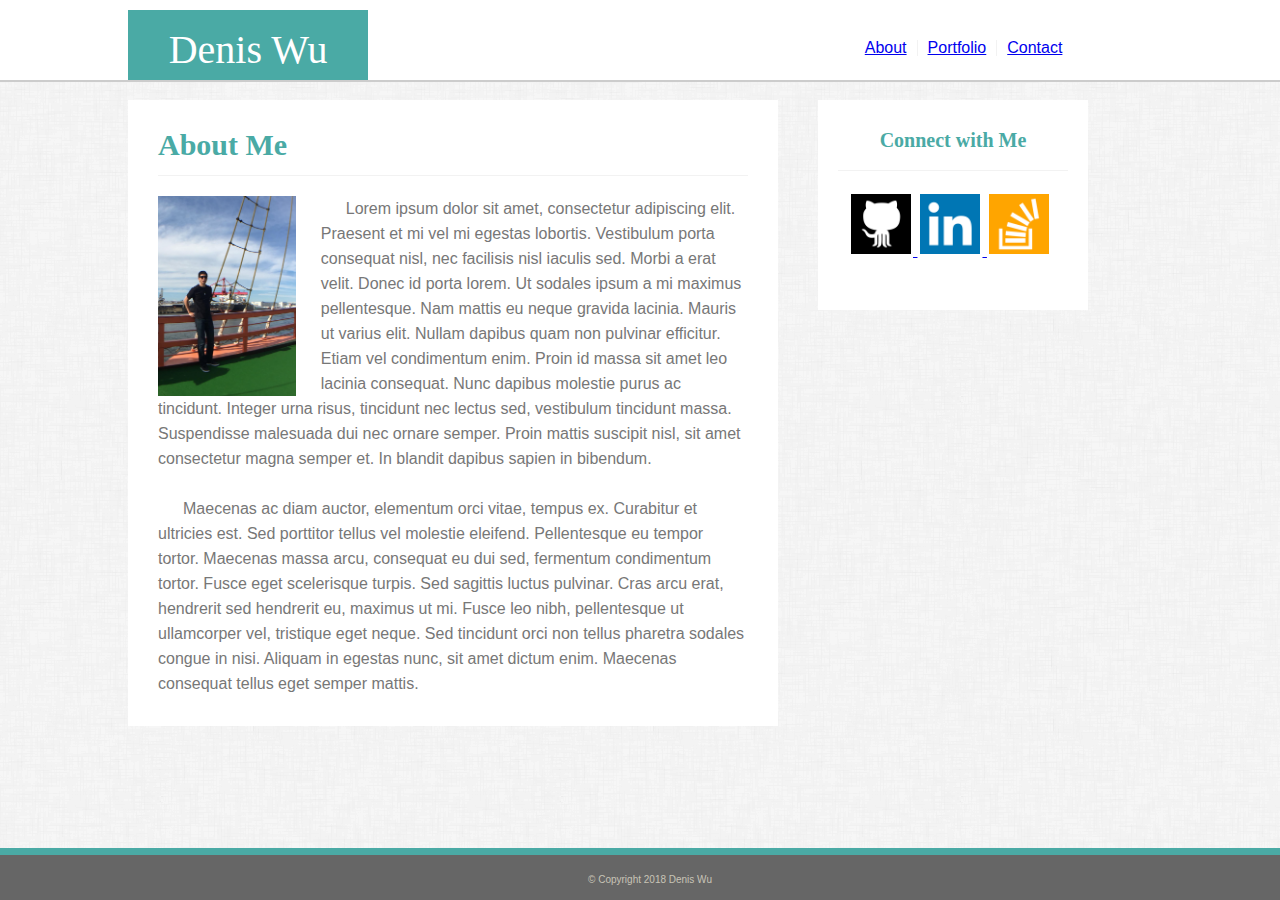
<file: index.html>
<!DOCTYPE HTML>

<html lang="eng-us">

<head>
  <meta charset="UTF-8">
  <meta name="viewport" content="width=device-width, initial-scale=1.0">
  <title>Denis Wu's Profile</title>
  <link rel="stylesheet" type="text/css" href="assets/css/reset.css">
  <link rel="stylesheet" type="text/css" href="assets/css/style.css">
</head>

<body background="assets/images/dust_scratches_background.png">

<header>
  <h1>Denis Wu</h1>
  <div class="indexPosition">
    <a class="contactFix" href="contact.html">Contact</a>
    <a class="portfolioFix" href="portfolio.html">Portfolio</a>
    <a class="aboutFix" href="index.html">About</a>
  </div>
</header>

<section class="content">
  <aside class="infoContainer clearfix"> 
    <h2 class="heading">About Me</h2>
    <img class="profilePic" src="assets/images/Profile Picture.jpg" alt="profilePic">
    <div class="profileIntro">
      <p>Lorem ipsum dolor sit amet, consectetur adipiscing elit. Praesent et mi vel mi egestas lobortis. Vestibulum porta consequat nisl, nec facilisis nisl iaculis sed. Morbi a erat velit. Donec id porta lorem. Ut sodales ipsum a mi maximus pellentesque. Nam mattis eu neque gravida lacinia. Mauris ut varius elit. Nullam dapibus quam non pulvinar efficitur. Etiam vel condimentum enim. Proin id massa sit amet leo lacinia consequat. Nunc dapibus molestie purus ac tincidunt. Integer urna risus, tincidunt nec lectus sed, vestibulum tincidunt massa. Suspendisse malesuada dui nec ornare semper. Proin mattis suscipit nisl, sit amet consectetur magna semper et. In blandit dapibus sapien in bibendum.<p>
      <br>
      <p>Maecenas ac diam auctor, elementum orci vitae, tempus ex. Curabitur et ultricies est. Sed porttitor tellus vel molestie eleifend. Pellentesque eu tempor tortor. Maecenas massa arcu, consequat eu dui sed, fermentum condimentum tortor. Fusce eget scelerisque turpis. Sed sagittis luctus pulvinar. Cras arcu erat, hendrerit sed hendrerit eu, maximus ut mi. Fusce leo nibh, pellentesque ut ullamcorper vel, tristique eget neque. Sed tincidunt orci non tellus pharetra sodales congue in nisi. Aliquam in egestas nunc, sit amet dictum enim. Maecenas consequat tellus eget semper mattis.</p>
    </div>
  </aside>
  
  <aside class="profileSocial">
    <h3 class="socialHeading">Connect with Me</h3>
    <div class="icons">
      <a href="https://github.com/yiyi098" target="_blank">
        <img class="indivIcon" href="" src="assets/images/icons/if_github_401441.png" alt="Github icon" width="60px" length="60px">
      </a>
      <a href="https://www.linkedin.com/in/denis-wu-727b12154/" target="_blank">
        <img class="indivIcon" href="" src="assets/images/icons/if_social-linkedin-square1_771369.png" alt="LinkedIn icon" width="60px" length="60px">
      </a>
      <a href="https://stackoverflow.com/users/9105445/denis-wu?tab=profile" target="_blank">
        <img class="indivIcon" href="" src="assets/images/icons/if_stackoverflow_273179.png" alt="Stackoverflow icon" width="60px" length="60px">
      </a>
    </div>
  </aside>
</section>

<footer>
  © Copyright 2018 Denis Wu
</footer>

</body>

</html>
</file>
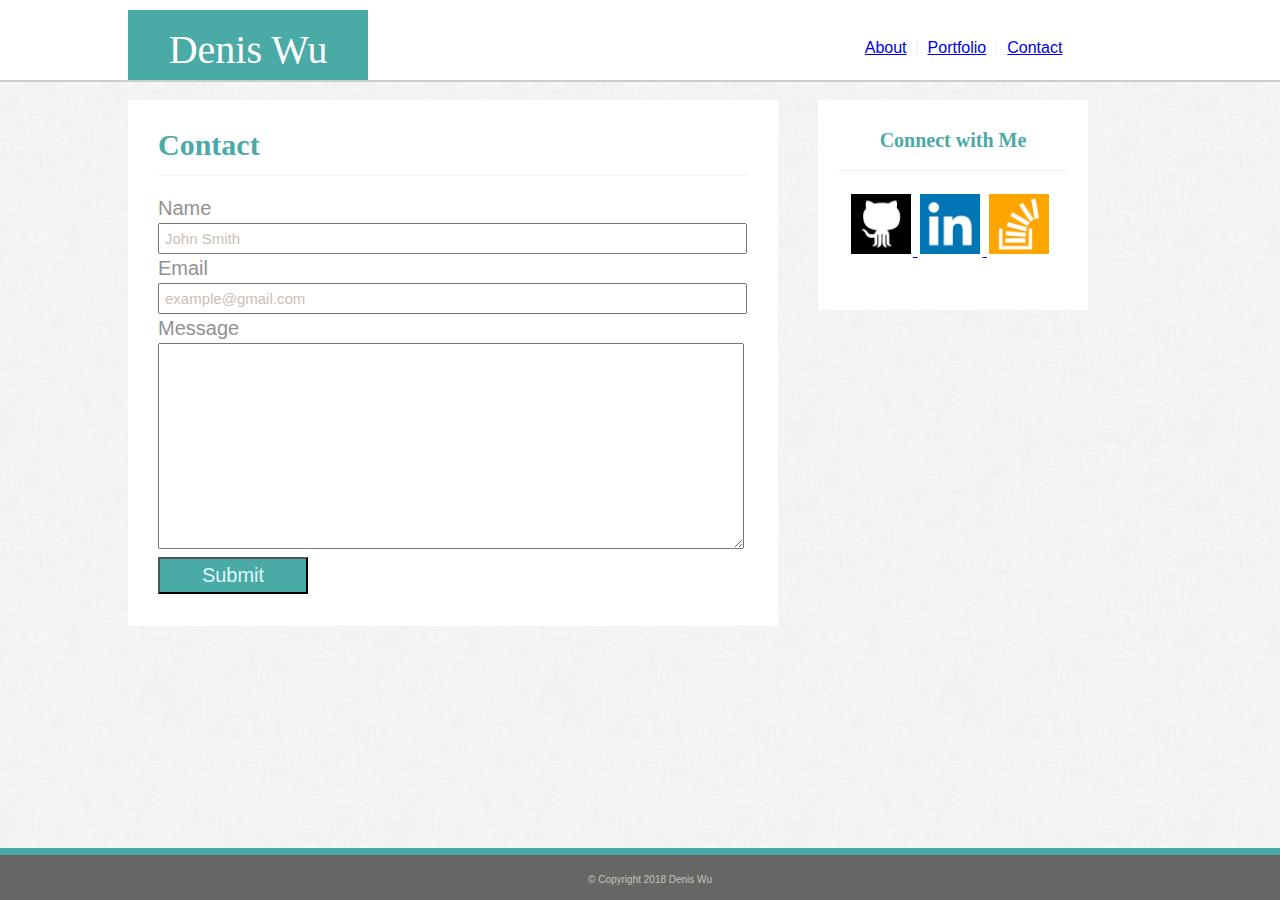
<file: contact.html>
<!DOCTYPE HTML>

<html lang="eng-us">

<head>
  <meta charset="UTF-8">
  <meta name="viewport" content="width=device-width, initial-scale=1.0">
  <title>Denis Wu's Contact</title>
  <link rel="stylesheet" type="text/css" href="assets/css/reset.css">
  <link rel="stylesheet" type="text/css" href="assets/css/style.css">
</head>

<body background="assets/images/dust_scratches_background.png">

<header>
  <h1>Denis Wu</h1>
  <div class="indexPosition">
    <a class="contactFix" href="contact.html">Contact</a>
    <a class="portfolioFix" href="portfolio.html">Portfolio</a>
    <a class="aboutFix" href="index.html">About</a>
  </div>
</header>

<section class="content">
  <aside class="infoContainer clearfix"> 
    <h2 class="heading">Contact</h2>
    <form class="formFormatting">
      Name
      <br>
      <input height="20px" type="text" name="Name" value="John Smith">
      <br>
      Email
      <br>
      <input type="text" name="Email" value="example@gmail.com">
      <br>
      Message
      <br>
      <textarea name="message"></textarea>
      <br>
      <input class="button" type="submit" value="Submit">
    </form>
  </aside>

  <aside class="profileSocial">
    <h3 class="socialHeading">Connect with Me</h3>
    <div class="icons">
      <a href="https://github.com/yiyi098" target="_blank">
        <img class="indivIcon" href="" src="assets/images/icons/if_github_401441.png" alt="Github icon" width="60px" length="60px">
      </a>
      <a href="https://www.linkedin.com/in/denis-wu-727b12154/" target="_blank">
        <img class="indivIcon" href="" src="assets/images/icons/if_social-linkedin-square1_771369.png" alt="LinkedIn icon" width="60px" length="60px">
      </a>
      <a href="https://stackoverflow.com/users/9105445/denis-wu?tab=profile" target="_blank">
        <img class="indivIcon" href="" src="assets/images/icons/if_stackoverflow_273179.png" alt="Stackoverflow icon" width="60px" length="60px">
      </a>
    </div>
  </aside>
</section>

<footer>
  © Copyright 2018 Denis Wu
</footer>

</body>

</html>
</file>
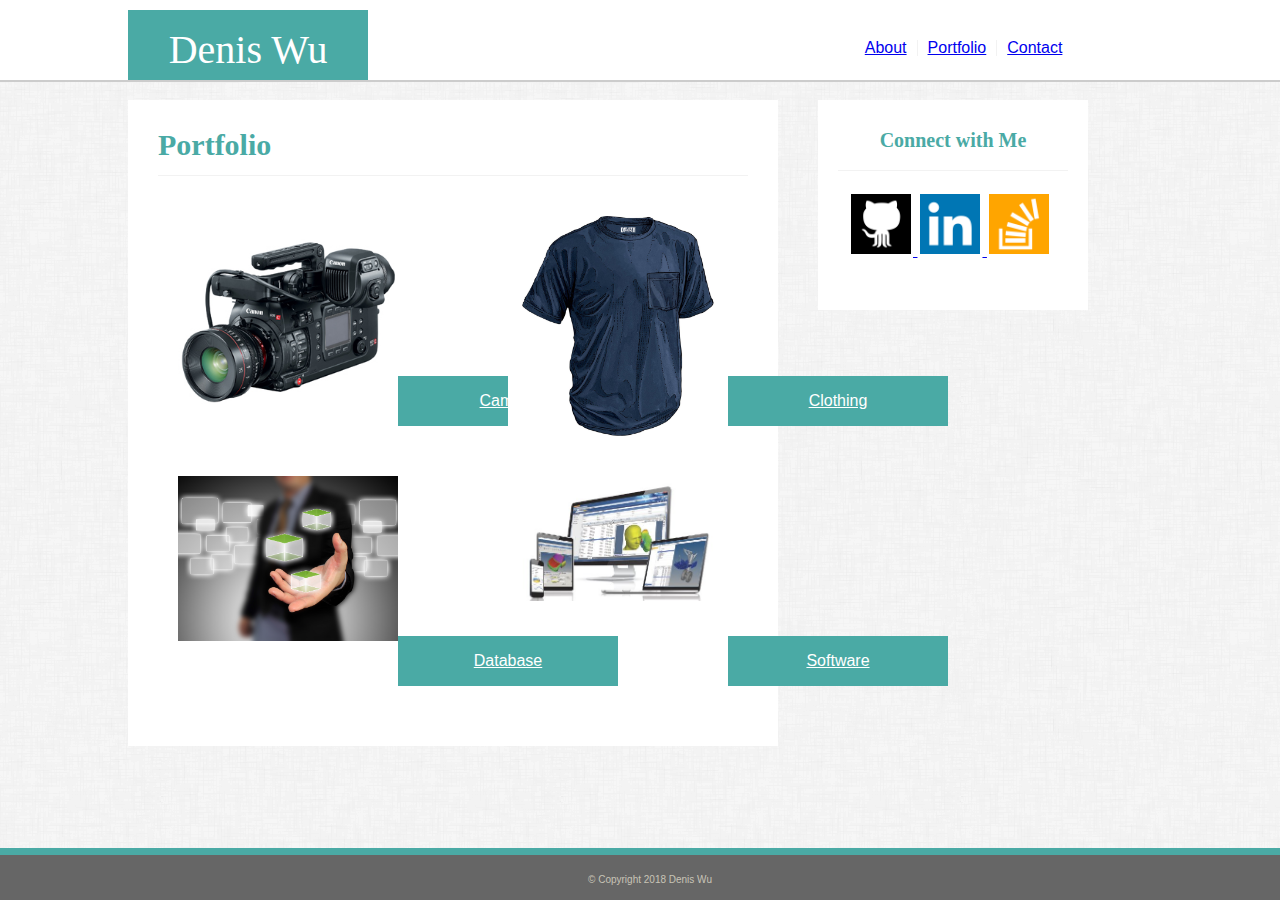
<file: portfolio.html>
<!DOCTYPE HTML>

<html lang="eng-us">

<head>
  <meta charset="UTF-8">
  <title>Denis Wu's Portfolio</title>
  <meta name="viewport" content="width=device-width, initial-scale=1.0">
  <link rel="stylesheet" type="text/css" href="assets/css/reset.css">
  <link rel="stylesheet" type="text/css" href="assets/css/style.css">
</head>

<body background="assets/images/dust_scratches_background.png">

<header>
  <h1>Denis Wu</h1>
  <div class="indexPosition">
    <a class="contactFix" href="contact.html">Contact</a>
    <a class="portfolioFix" href="portfolio.html">Portfolio</a>
    <a class="aboutFix" href="index.html">About</a>
  </div>
</header>

<section class="content">
  <aside class="infoContainer clearfix"> 
    <h2 class="heading">Portfolio</h2>
    <div class="portfolioContainer">
      <div class="portfolioPic1">
        <img src="assets/images/Camera.jpg" alt="cameraPic" width="100%" length="100%">
        <a href="#" class="portfolioPicDescription">Camera</a>
      </div>
      <div class="portfolioPic2">
        <img src="assets/images/Clothing.jpg" alt="clothingPic" width="100%" length="100%">
        <a href="#" class="portfolioPicDescription">Clothing</a>
      </div>
      <div class="portfolioPic3">
        <img src="assets/images/Database.jpg" alt="databasePic" width="100%" length="100%">
        <a href="#" class="portfolioPicDescription">Database</a>
      </div>
      <div class="portfolioPic4">
        <img src="assets/images/Software.jpg" alt="softwarePic" width="100%" length="100%">
        <a href="#" class="portfolioPicDescription">Software</a>
      </div>
    </div>
  </aside>
  
  <aside class="profileSocial">
    <h3 class="socialHeading">Connect with Me</h3>
    <div class="icons">
      <a href="https://github.com/yiyi098" target="_blank">
        <img class="indivIcon" href="" src="assets/images/icons/if_github_401441.png" alt="Github icon" width="60px" length="60px">
      </a>
      <a href="https://www.linkedin.com/in/denis-wu-727b12154/" target="_blank">
        <img class="indivIcon" href="" src="assets/images/icons/if_social-linkedin-square1_771369.png" alt="LinkedIn icon" width="60px" length="60px">
      </a>
      <a href="https://stackoverflow.com/users/9105445/denis-wu?tab=profile" target="_blank">
        <img class="indivIcon" href="" src="assets/images/icons/if_stackoverflow_273179.png" alt="Stackoverflow icon" width="60px" length="60px">
      </a>
    </div>
  </aside>
</section>

<footer>
  © Copyright 2018 Denis Wu
</footer>

</body>

</html>
</file>
<file: assets/css/style.css>
h1, h2, h3, h4, h5, h6{
  font-family: 'Georgia', Times, Times New Roman, serif;
}

p, div, footer, form {
  font-family: 'Arial', 'Helvetica Neue', Helvetica, sans-serif;
}

header {
  background-color: #ffffff;
  border-color: #cccccc;
  width: 100%;
  height: 80px;
  position: fixed;
  z-index: 1;
  border-bottom: 2px solid #cccccc;
}

h1 {
  font-size: 40px;
  color: white;
  background-color: #4aaaa5;
  width: 200px;
  height: 30px;
  float: left;
  padding: 20px;
  text-align: center;
  margin-left: 10%;
  margin-top: 10px;
  margin-right: 100px;
}

footer {
  position: fixed;
  width: 100%;
  height:25px;
  bottom: 0;
  font-size: 10px;
  color: #C8C4B6;
  background-color: #666666;
  border-top: 7.5px solid #4aaaa5;
  text-align: center;
  line-height: 30px;
  padding: 10px;
  margin-top: 10px;
}

.indexPosition {
  position: relative;
  color: #777777;
  top: 50%;
  right: 17%;
}

/*.marginAndFloatFix1 {
  float: right;
  margin-left: 10px;
}*/

.contactFix {
  float: right;
  margin-left: 10px;
}


/*.marginAndFloatFix2 {
  float: right;
  margin-right: 10px;
  margin-left: 10px;
}*/

.aboutFix {
  float: right;
  margin-right: 10px;
  margin-left: 10px;
}

/*.indexBorderAndFloatFix {
  float: right;
  border-left: 1.5px solid #F2F2F2;
  border-right: 1.5px solid #F2F2F2;
  padding-left: 10px;
  padding-right: 10px;
}*/

.portfolioFix {
  float: right;
  border-left: 1.5px solid #F2F2F2;
  border-right: 1.5px solid #F2F2F2;
  padding-left: 10px;
  padding-right: 10px;
}

.content {
  position: absolute;
  top: 100px;
  float: left;
  margin-left: 10%;
  width: 960px;
  margin-right: 10%;
}

.clearfix::after {
    content: "";
    clear: both;
    display: block;
}

.infoContainer {
  position: absolute;
  background-color: #ffffff;
  border-color: #dddddd;
  width: 590px;
  padding: 30px;
  border-width: 1px;
}

.heading {
  font-size: 30px;
  font-weight: 700;
  float: left;
  color: #4aaaa5;
  border-bottom: 1.5px solid #F2F2F2;
  width: 100%;
  padding-bottom: 15px;
  margin-bottom: 20px;
}

.profileSocial {
  background-color: #ffffff;
  border-color: #dddddd;
  float: right;
  padding: 20px;
  width: 230px;
  height: 170px;
}

.socialHeading {
  font-size: 20px;
  font-weight: 700;
  color: #4aaaa5;
  border-bottom: 1.5px solid #F2F2F2;
  padding-top: 10px;
  padding-bottom: 20px;
  margin-bottom: 20px;
  width: 230px;
  text-align: center;
}

.icons {
  margin: 10px;
}

.indivIcon {
  padding: 2.5px;
}

/*Below are Profile Page specific*/
.profilePic {
  float: left;
  height: 200px;
  width: auto;
  margin-right: 25px;
}

.profileIntro {
  color: #777777;
  line-height: 25px;
  text-indent: 25px;
}

/*Below are Portfolio Page Specific*/

.portfolioContainer {
  position: relative;
  width: 590px;
}

.portfolioPic1 {
  position: relative;
  float: left;
  margin: 20px;
  width: 220px;
  height: 220px;
}

.portfolioPic2 {
  position: relative;
  float: right;
  margin: 20px;
  width: 220px;
  height: 220px;
}

.portfolioPic3 {
  position: relative;
  float: left;
  margin: 20px;
  width: 220px;
  height: 220px;
}

.portfolioPic4 {
  position: relative;
  float: right;
  margin: 20px;
  width: 220px;
  height: 220px;
}

.portfolioPicDescription{
  position: absolute;
  bottom: 10px;
  background-color: #4aaaa5;
  width: 100%;
  text-align: center;
  line-height: 50px;
  color: white;
}

/*Below are Contact Page Specific*/

form {
  color: #919192;
  line-height: 25px;
  font-size: 20px;
  width: auto;
}

input {
  color: #CABFB5;
  padding: 5px;
  font-size: 15px;
  margin-top: 2px;
  margin-bottom: 2px;
  width: 575px;
}

textarea {
  margin-top: 2px;
  width: 580px;
  height: 200px;
}

.button {
  background: #4aaaa5;
  color: #DEF7FB;
  padding-left: 20px;
  padding-right: 20px;
  padding-top: 5px;
  padding-bottom: 5px;
  font-size: 20px;
  width: 150px;
}

/*Below are Media Queries*/

@media only screen and (max-width: 980px) {
  .content {
    width: 960px;
  }
  .infoContainer {
    width: 400px;
  }
  .portfolioContainer {
    width: 100%;
  }
  .portfolioPic2 {
    float: left;
  }
  .portfolioPic4 {
    float: left;
  }
  .profileSocial {
    width: 225px;
    margin-right: 22%;
  }
  input {
    width: 385px;
  }
  textarea {
    width: 390px;
  }
}

@media only screen and (max-width: 768px) {
  .content {
    width: 750px;
  }
  .infoContainer {
    position: static;
    width: 600px;
  }
  .profileSocial {
    position: static;
    float: left;
    margin-top: 30px;
    width: 620px;
    margin-bottom: 80px;
  }
  .socialHeading {
    width: 100%;
    text-align: left;
  }
  input {
    width: 585px;
  }
  textarea {
    width: 590px;
  }
}

@media only screen and (max-width: 640px) {
  h1 {
    width: 100%;
    margin: 0px;
    font-size: 20px;
    padding: 10px;
  }
  .indexPosition {
    position: static;
  }
  .contactFix {
    padding-top: 10px;
    padding-bottom: 10px;
    margin-right: 15%;
  }
  .aboutFix {
    padding-top: 10px;
    padding-bottom: 10px;
    float: left;
    margin-left: 15%;
  }
  .portfolioFix {
    padding-top: 10px;
    padding-bottom: 10px;
    margin-right: 20%;
    margin-left: 10%;
  }
  .content {
    width: 620px;
    position: static;
  }
  .infoContainer {
    position: static;
    width: 430px;
  }
  .profilePic {
    width: 100%;
    height: auto;
    margin-bottom: 20px;
  }
  .profileSocial {
    position: static;
    float: left;
    margin-top: 30px;
    width: 450px;
    margin-bottom: 80px;
  }
  .socialHeading {
    width: 100%;
    text-align: left;
  }
  header {
    position: static;
  }
  input {
    width: 415px;
  }
  textarea {
    width: 420px;
  }
}
</file>
